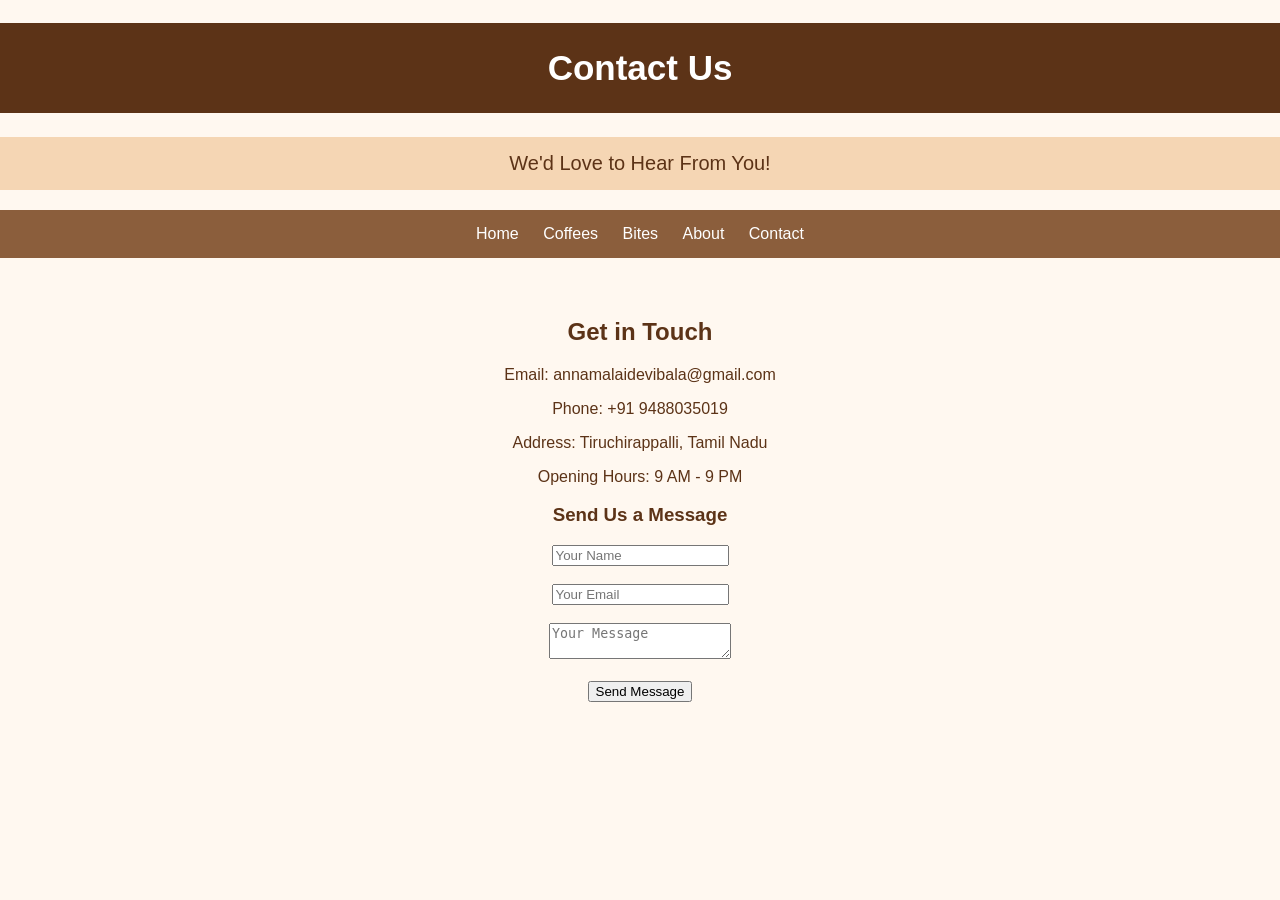
<file: contact.html>
<!DOCTYPE html>
<html>
<head>
    <title>Contact Us</title>
    <link rel="stylesheet" href="style.css">
</head>
<body>

    <header>
        <h1 class="cafe-title">Contact Us</h1>
        <p class="tagline">We'd Love to Hear From You!</p>
    </header>

    <nav>
        <a href="index.html">Home</a>
        <a href="coffees.html">Coffees</a>
        <a href="bites.html">Bites</a>
        <a href="about.html">About</a>
        <a href="contact.html">Contact</a>
    </nav>

    <section>
        <h2>Get in Touch</h2>
        <p>Email: annamalaidevibala@gmail.com</p>
        <p>Phone: +91 9488035019</p>
        <p>Address: Tiruchirappalli, Tamil Nadu</p>
        <p>Opening Hours: 9 AM - 9 PM</p>

        <h3>Send Us a Message</h3>

        <form>
            <input type="text" placeholder="Your Name"><br><br>
            <input type="email" placeholder="Your Email"><br><br>
            <textarea placeholder="Your Message"></textarea><br><br>
            <button type="button">Send Message</button>
        </form>
    </section>

</body>
</html>
</file>
<file: style.css>
body {
    background-color: #fff8f0;
    margin: 0;
    font-family: Arial;
}

.cafe-title {
    background-color: #5c3317;
    color: white;
    padding: 25px;
    text-align: center;
    font-size: 35px;
}

.tagline {
    background-color: #f5d6b4;
    color: #5c3317;
    text-align: center;
    padding: 15px;
    font-size: 20px;
}
.welcome img {
    width: 100%;
    height: 350px;
    object-fit: cover;
    border-radius: 10px;
    display: block;
    margin: auto;
}
nav {
    background-color: #8b5e3c;
    text-align: center;
    padding: 15px;
}


nav a {
    color: white;
    text-decoration: none;
    margin: 10px;
}

section {
    text-align: center;
    padding: 40px;
    color: #5c3317;
}

.heading {
    text-align: center;
    color: #5c3317;
    font-size: 28px;
}

.description {
    text-align: center;
    color: #8b5e3c;
    font-size: 18px;
}

.coffee-container {
    display: flex;
    flex-wrap: wrap;
    justify-content: center;
    gap: 20px;
    padding: 20px;
}

.coffee-box {
    background-color: #f5d6b4;
    width: 220px;
    padding: 15px;
    text-align: center;
    border-radius: 10px;
}

.coffee-box img {
    width: 100%;
    height: 160px;
    border-radius: 8px;
}

.coffee-box h3 {
    color: #5c3317;
}

.coffee-box p {
    color: #70452b;
}

.coffee-box h4 {
    color: #5c3317;
    font-size: 20px;
}
</file>
